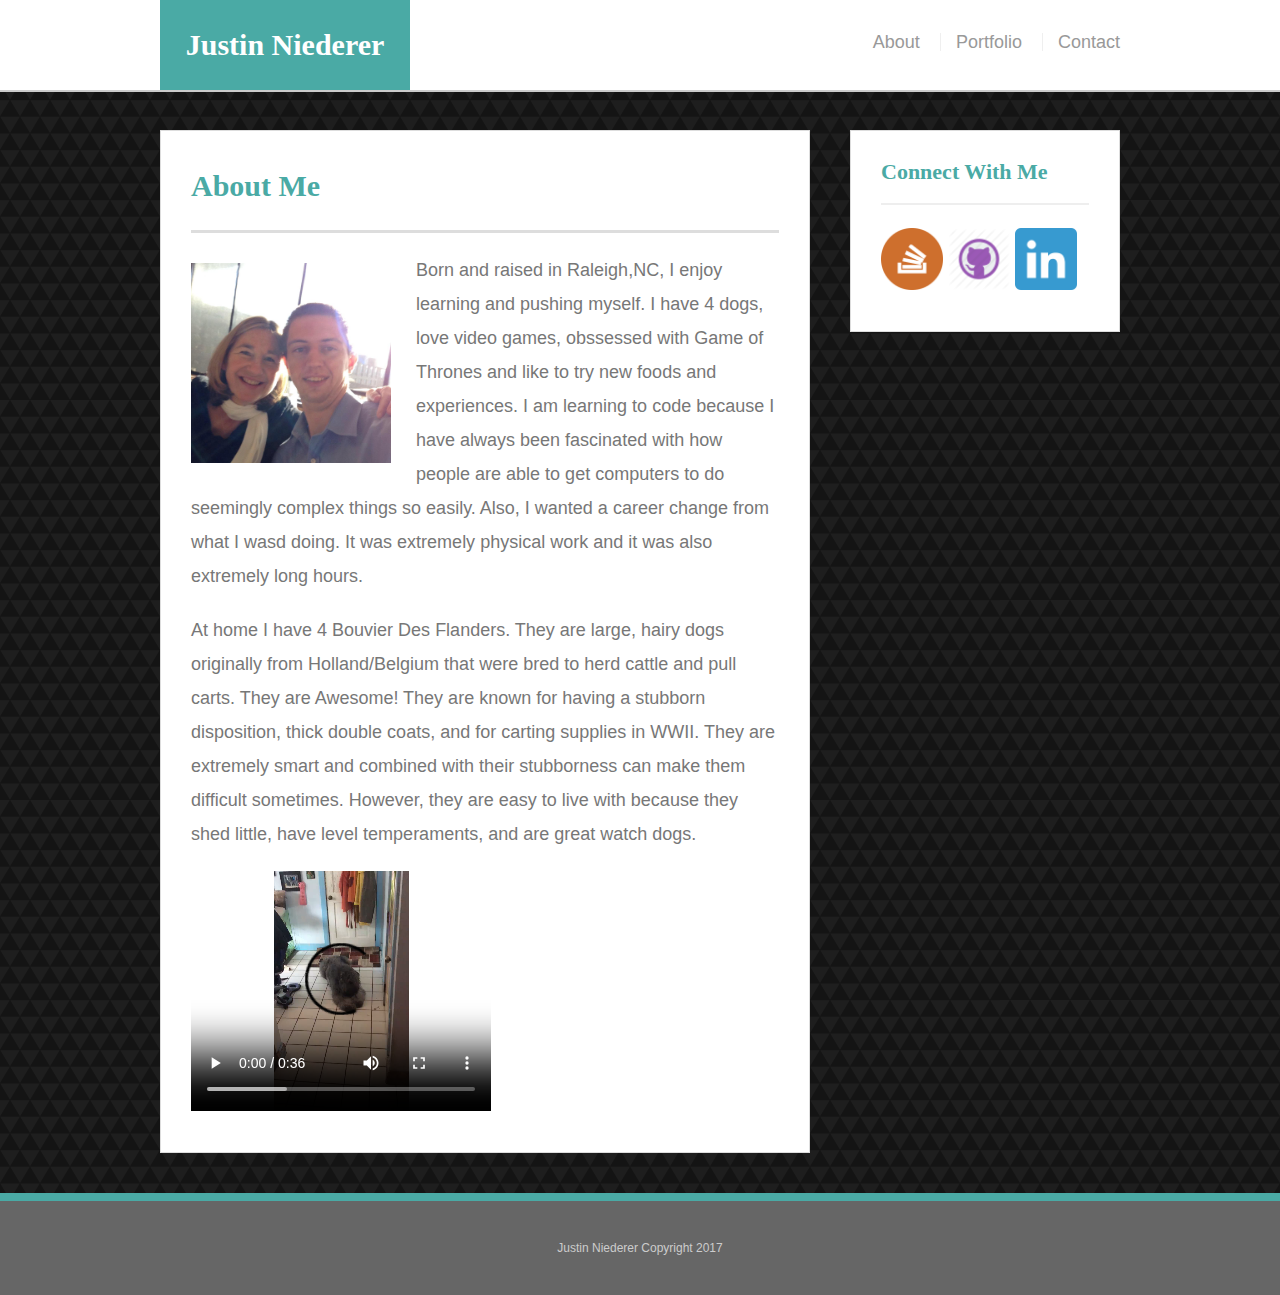
<file: index.html>
<!DOCTYPE html>
	<html lang="en-us">
	<head>
	<meta charset="UTF8">

		<title>Justin Niederer</title>
		<link rel="stylesheet" href="assets/css/reset.css">
		<link rel="stylesheet" href="assets/css/style.css">
	</head>
		<body>
		
		  <header id="masthead">
    <div class="container">
      <a href="index.html" id="logo">Justin Niederer</a>
      <nav>
        <a href="index.html">About</a>
        <a href="portfolio.html">Portfolio</a>
        <a href="contact.html">Contact</a>
      </nav>
    </div>
  </header>

<div id="main-container" class="container">
    <section class="main-section">
<h1>About Me</h1>

		<img class="auth-image" src="assets/images/bio-pic.jpg" alt="Justin">
	
		

<p>Born and raised in Raleigh,NC, I enjoy learning and pushing myself. I have 4 dogs, love video games, obssessed with Game of Thrones and like to try new foods and experiences. I am learning to code because I have always been fascinated with how people are able to get computers to do seemingly complex things so easily. Also, I wanted a career change from what I wasd doing. It was extremely physical work and it was also extremely long hours.</p>

<p>At home I have 4 Bouvier Des Flanders. They are large, hairy dogs originally from Holland/Belgium that were bred to herd cattle and pull carts. They are Awesome! They are known for having a stubborn disposition, thick double coats, and for carting supplies in WWII. They are extremely smart and combined with their stubborness can make them difficult sometimes. However, they are easy to live with because they shed little, have level temperaments, and are great watch dogs.</p>

<video width="300" height="240" controls>
	<source src="assets/images/spyder.mp4" type="video/mp4">
</video>
</section>
	
	
	<section class="sidebar">
	<div id="connect">
	<h2>Connect With Me</h2>

	<a href="#"><img class="social" src="assets/images/stackoverflow.png" ALT="Stack Overflow"></a> 
	<a href="#"><img class="social" src="assets/images/GitHub-128.png" alt="GitHub"></a>
	<a href="#"><img class="social" src="assets/images/linkedin-128.png" alt="LinkedIn"></a>
</div>
</section>
</div>




<footer>
<div class="container">
Justin Niederer Copyright 2017
</div>
</footer>
</body>
</html>
</file>
<file: assets/css/style.css>
body {
  font-family: Arial, "Helvetica Neue", Helvetica, sans-serif;
  font-size: 18px;
  line-height: 34px;
  color: #777;
  background: url("../images/dark-triangles.png");
}

* {
  box-sizing: border-box;
}

/* general */

.container {
  width: 100%;
  max-width: 960px;
  margin: 0 auto;
  clear: both;
}

h1,
h2,
h3,
p {
  margin-bottom: 20px;
}

p:last-child {
  margin-bottom: 0;
}

h1,
h2,
h3 {
  font-family: Georgia, Times, "Times New Roman", serif;
  font-weight: 700;
  color: #4aaaa5;
}

h1 {
  padding-bottom: 20px;
  font-size: 30px;
  line-height: 49px;
  border-bottom: 3px solid #ddd;
}

h2,
h3 {
  font-size: 22px;
}

/* header */

#masthead {
  position: fixed;
  z-index: 99;
  width: 100%;
  margin: 0 0 30px;
  overflow: auto;
  color: #fff;
  background: #fff;
  border-bottom: 2px solid #ccc;
}

#logo {
  float: left;
  width: 250px;
  height: 90px;
  font-family: Georgia, Times, "Times New Roman", serif;
  font-size: 30px;
  font-weight: 700;
  line-height: 90px;
  color: #fff;
  text-align: center;
  text-decoration: none;
  background: #4aaaa5;
}

nav {
  float: right;
  margin-top: 25px;
}

nav a {
  display: inline-block;
  padding-left: 15px;
  margin-left: 15px;
  line-height: 18px;
  color: #999;
  text-decoration: none;
  border-left: 1px solid #efefef;
}

nav a:first-child {
  border-left: 0 none;
}

/* footer */

footer {
  padding: 30px 0;
  clear: both;
  font-size: 12px;
  color: #fff;
  color: #ccc;
  text-align: center;
  background: #666;
  border-top: 8px solid #4aaaa5;
}

/* sidebar */

.sidebar {
  float: right;
  width: 100%;
  max-width: 270px;
  padding: 30px;
  margin-bottom: 20px;
  background: #fff;
  border: 1px solid #ddd;
}

h3,
.sidebar h2 {
  padding-bottom: 20px;
  margin-bottom: 15px;
  line-height: 22px;
  border-bottom: 2px solid #eee;
}

.social {
  width: 62px;
  height: 62px;
  margin-top: 8px;
  margin-right: 5px;
}

.social:last-child {
  margin-right: 0;
}

/* main */

#main-container {
  padding-top: 130px;
}

.main-section {
  float: left;
  width: 100%;
  max-width: 650px;
  padding: 30px;
  margin: 0 0 40px;
  background: #fff;
  border: 1px solid #ddd;
}

/* portfolio page */

.work {
  position: relative;
  float: left;
  width: 274px;
  margin: 20px 0 25px;
  overflow: auto;
}

.work:nth-child(even) {
  margin-right: 40px;
}

.work img {
  width: 100%;
  border: 0 none;
  opacity: 0.8;
}

.work h3 {
  position: absolute;
  bottom: 20px;
  width: 100%;
  padding: 15px;
  margin-bottom: 0;
  font-weight: 300;
  line-height: 30px;
  color: #fff;
  text-align: center;
  background: #4aaaa5;
  border-bottom: 0;
}

.auth-image {
  float: left;
  width: 200px;
  height: auto;
  margin-top: 10px;
  margin-right: 25px;
}

/* contact page */

#contact-form ul {
  margin-bottom: 20px;
}

#contact-form li {
  margin-bottom: 10px;
}

label,
input[type=text],
input[type=email],
textarea {
  display: block;
  width: 100%;
}

input[type=text],
input[type=email],
textarea {
  height: 35px;
  padding: 0 10px;
  font-size: 14px;
  border: 1px solid #ddd;
}

textarea {
  height: 200px;
}

input[type=submit] {
  padding: 10px 30px;
  font-size: 18px;
  color: #fff;
  cursor: pointer;
  background: #4aaaa5;
  border: 0 none;
}
</file>
